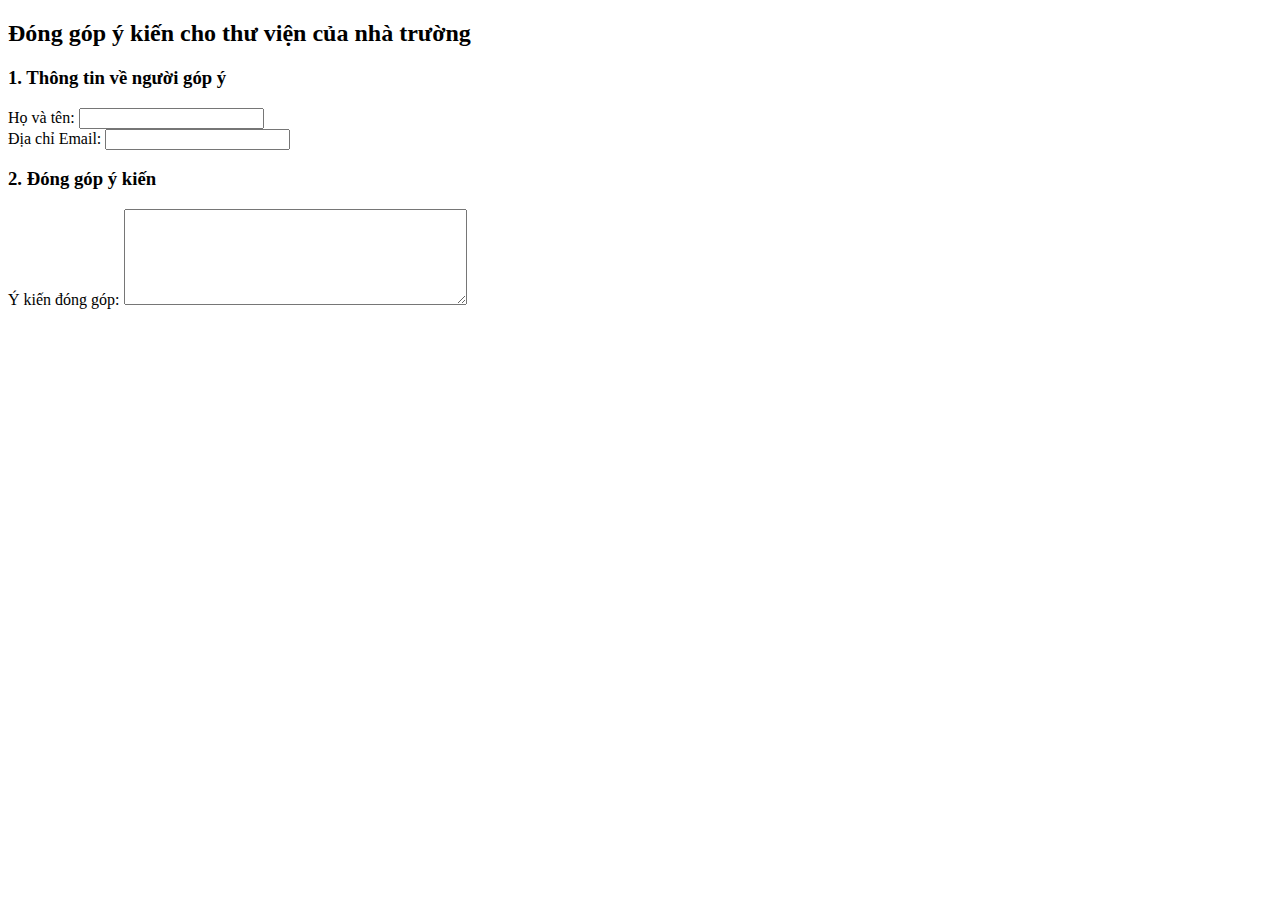
<file: Bai7-NV1.html>
<!DOCTYPE html>
<html>
    <head>
        <meta charset="utf-8">
        <title>Nhiệm vụ 1</title>
    </head>
    <body>
<form action="#" method="POST">
        <h2>Đóng góp ý kiến cho thư viện của nhà trường</h2>
        <h3>1. Thông tin về người góp ý</h3>
        <label>Họ và tên: <input type="text" name="txtName"></label>
        <br>
        <label>Địa chỉ Email: <input type="email" name="txtEmail"></label>
        <h3>2. Đóng góp ý kiến</h3>
        <label>Ý kiến đóng góp: <textarea name="txtComments" rows="6" cols="40"></textarea></label>
    </body>
</html>
</file>
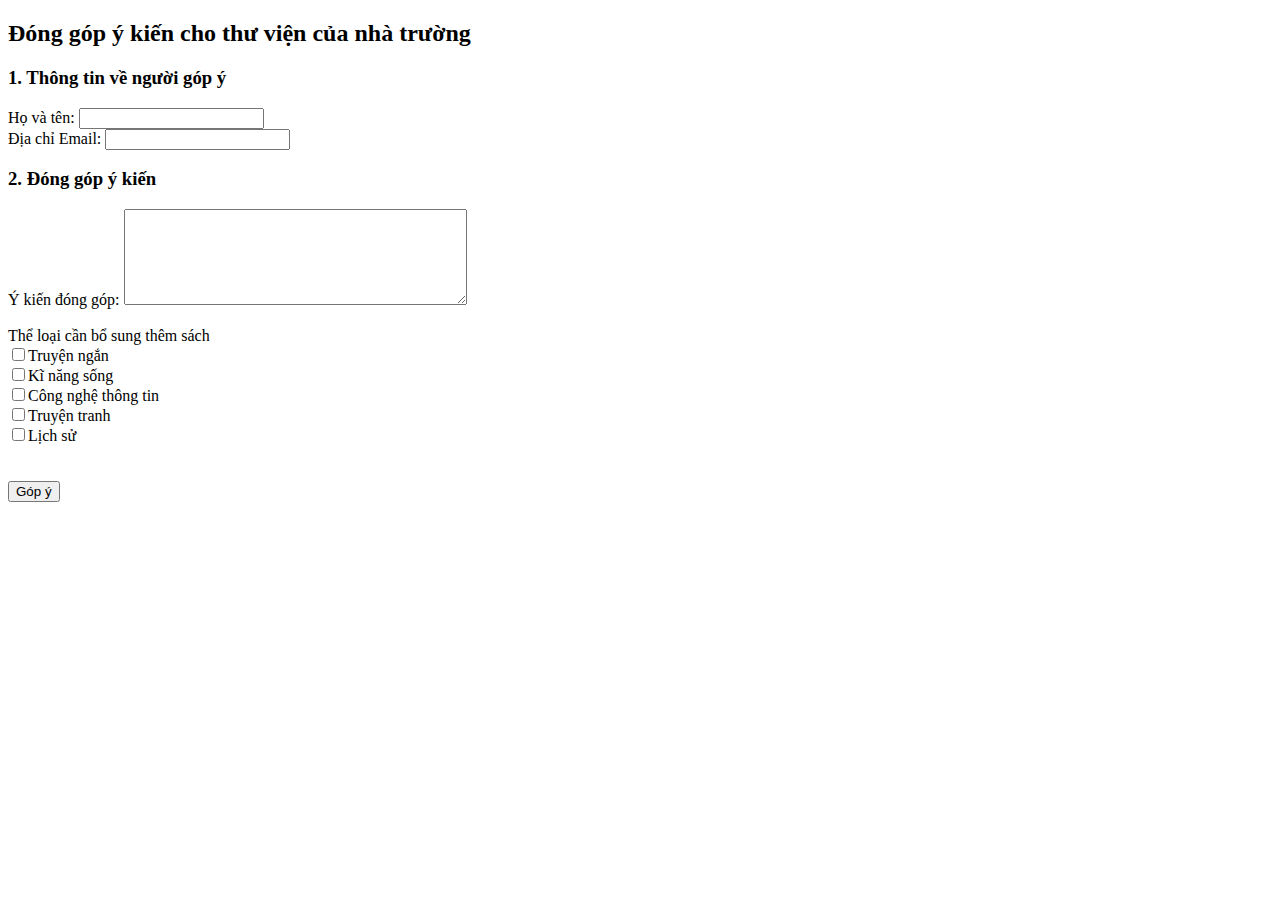
<file: Bai7-NV2.html>
<!DOCTYPE html>
<html>
    <head>
        <meta charset="utf-8">
        <title>Nhiệm vụ 1</title>
    </head>
   <body>
       <form action="Bai7-NV3.html" method="POST">
        <h2>Đóng góp ý kiến cho thư viện của nhà trường</h2>
        <h3>1. Thông tin về người góp ý</h3>
        <label>Họ và tên: <input type="text" name="txtName"></label>
        <br>
        <label>Địa chỉ Email: <input type="email" name="txtEmail"></label>
        <h3>2. Đóng góp ý kiến</h3>
        <label>Ý kiến đóng góp: <textarea name="txtComments" rows="6" cols="40"></textarea></label>
        <br><br>
        <label>Thể loại cần bổ sung thêm sách</label><br>
        <input type="checkbox" name="chkTruyenNgan">Truyện ngắn<br>
        <input type="checkbox" name="chkKiNang">Kĩ năng sống<br>
        <input type="checkbox" name="chkCNTT">Công nghệ thông tin<br>
        <input type="checkbox" name="chkTruyenTranh">Truyện tranh<br>
        <input type="checkbox" name="chkLichSu">Lịch sử<br>
        <br><br>
        <input type="submit" name="cmd" value="Góp ý">
    </form>
</body>
</html>
</file>
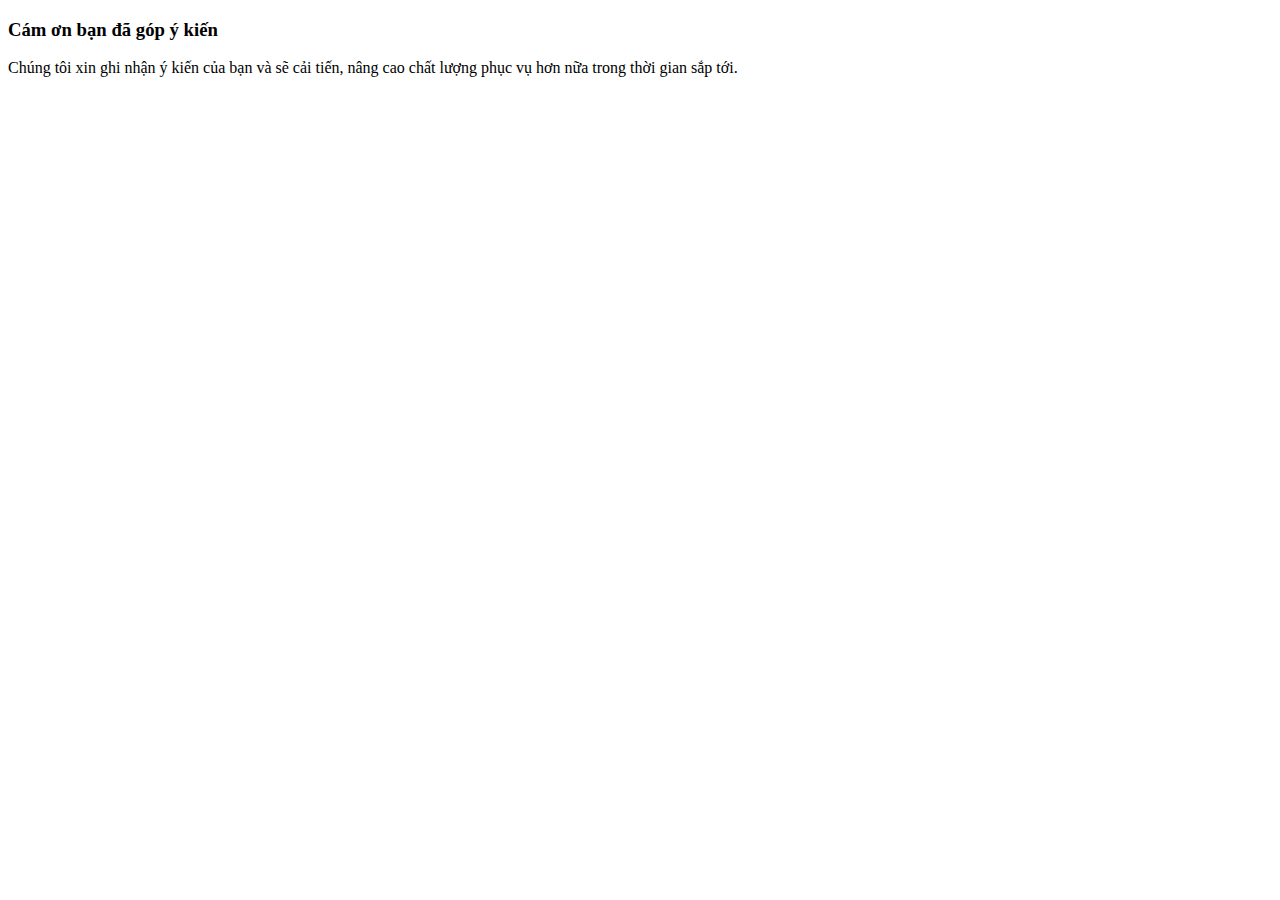
<file: Bai7-NV3.html>
<!DOCTYPE html>
<html>
    <head>
        <meta charset="utf-8">
        <title>Phản hồi</title>
    </head>
    <body>
    <h3>Cám ơn bạn đã góp ý kiến</h3>
    <p>Chúng tôi xin ghi nhận ý kiến của bạn và sẽ cải tiến,
    nâng cao chất lượng phục vụ hơn nữa trong thời gian sắp tới.</p>
    </body>
</html>
</file>
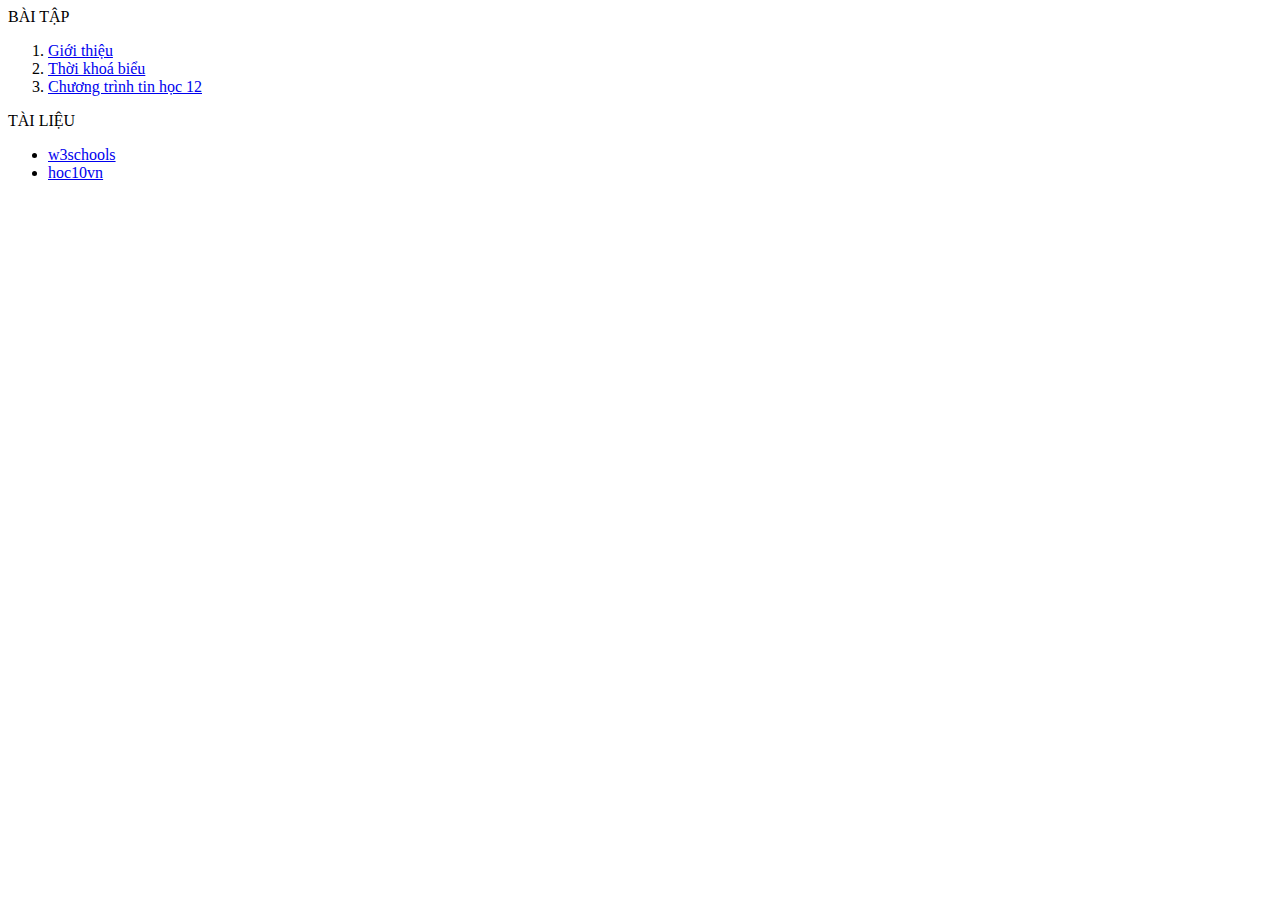
<file: contents/list.html>
<html>
   <head>
           <meta charset="utf-8">
   </head>
   <body>
      BÀI TẬP
      <ol>
         <li> <a href="contents/gioithieu.html"> Giới thiệu</a>   </li>
         <li> <a href="contents/Tkb.html" target="_blank"> Thời khoá biểu</a> </li> 
         <li> <a href="contents/tinhoc12.html" target="_blank"> Chương trình tin học 12</a> </li>
      </ol>
      TÀI LIỆU 
      <ul>
         <li> <a href="https://www.w3schools.com/"> w3schools</a>   </li>
         <li> <a href="https://www.hoc10.vn/"> hoc10vn</a>    </li>
      </ul>    
   </body>
</html>
</file>
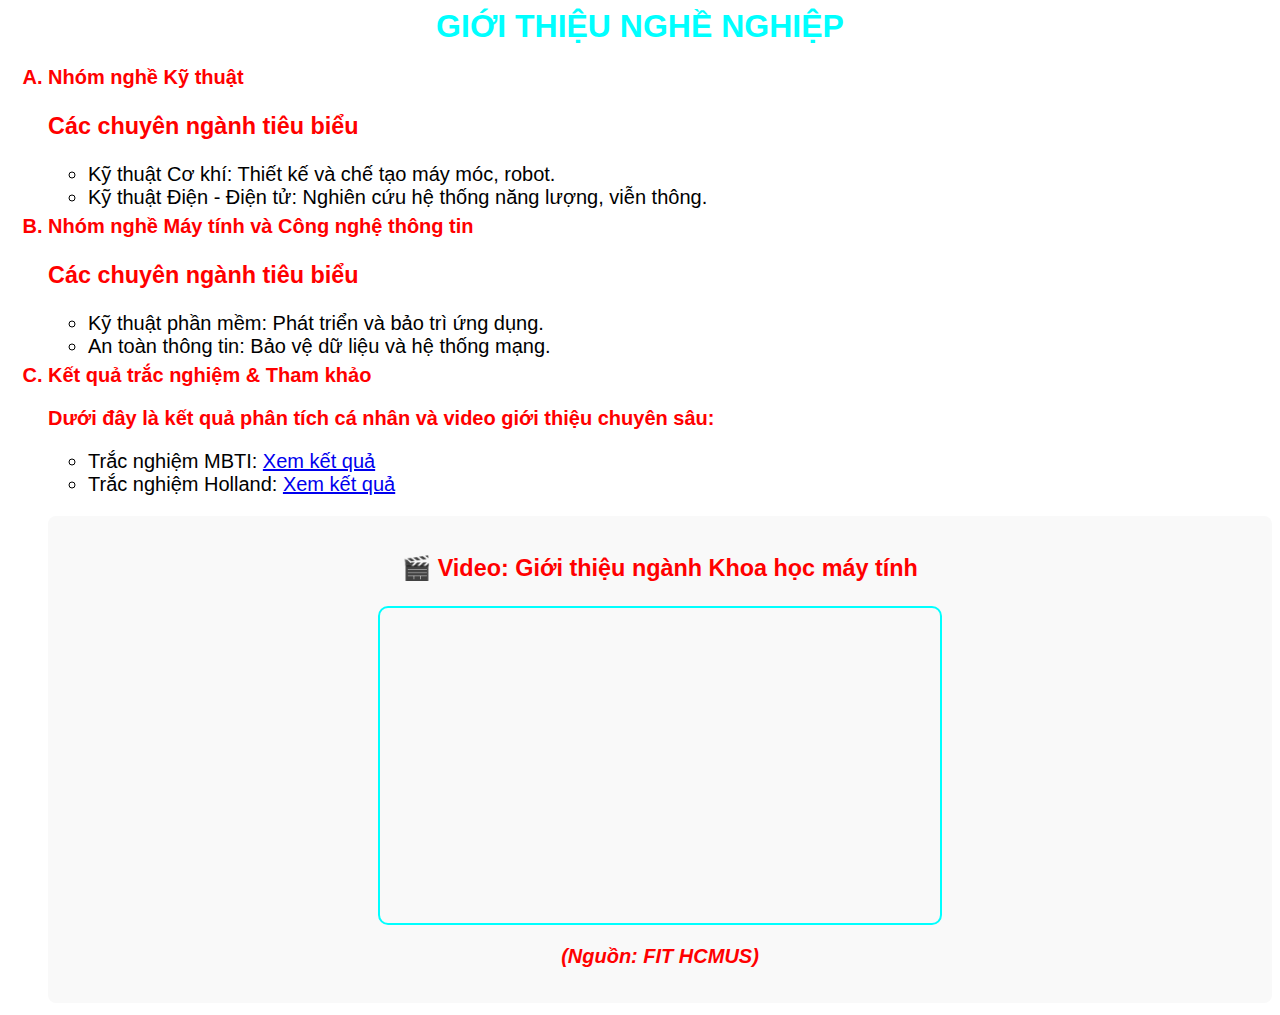
<file: contents/nghenghiep.html>
<html>
       <head>
          <meta charset="utf-8">
          <link rel="stylesheet" href="../style.css" >
          <style>
             /* Thêm một chút CSS để video trông đẹp hơn */
             .video-container {
                text-align: center;
                margin-top: 20px;
                padding: 15px;
                background-color: #f9f9f9;
                border-radius: 8px;
             }
             iframe {
                max-width: 100%;
                border: 2px solid cyan;
                border-radius: 10px;
             }
          </style>
       </head>
       <body>
         <h1 style = "color: Cyan; text-align: center;"> GIỚI THIỆU NGHỀ NGHIỆP  </h1>
         <ol type = "A" class="f1">
           <li>  Nhóm nghề Kỹ thuật
              <h3>Các chuyên ngành tiêu biểu</h3>
              <ul class="f2">
                <li> Kỹ thuật Cơ khí: Thiết kế và chế tạo máy móc, robot.</li>
                <li> Kỹ thuật Điện - Điện tử: Nghiên cứu hệ thống năng lượng, viễn thông.</li>
              </ul>
          </li>  

          <li> Nhóm nghề Máy tính và Công nghệ thông tin
              <h3>Các chuyên ngành tiêu biểu</h3>
              <ul class="f2">
                <li>Kỹ thuật phần mềm: Phát triển và bảo trì ứng dụng.</li>
                <li>An toàn thông tin: Bảo vệ dữ liệu và hệ thống mạng.</li>
              </ul>
          </li>

          <li> Kết quả trắc nghiệm & Tham khảo
            <p>Dưới đây là kết quả phân tích cá nhân và video giới thiệu chuyên sâu:</p>
            <ul class="f2">
              <li>Trắc nghiệm MBTI: <a href="https://hieuveban.ueh.edu.vn/ket-qua-mbti/9ecfb268-2fc4-46e9-1bc4-08de52afccee" target="_blank">Xem kết quả</a></li>
              <li>Trắc nghiệm Holland: <a href="https://hieuveban.ueh.edu.vn/ket-qua-holland/d0de2001-3140-470f-0fd2-08de52afccee" target="_blank">Xem kết quả</a></li>
            </ul>
            
            <div class="video-container">
              <h3>🎬 Video: Giới thiệu ngành Khoa học máy tính</h3>
              <iframe 
                width="560" 
                height="315" 
                src="https://www.youtube.com/embed/HNE7zS05RqM" 
                title="Giới thiệu ngành Khoa học máy tính" 
                frameborder="0" 
                allow="accelerometer; autoplay; clipboard-write; encrypted-media; gyroscope; picture-in-picture; web-share" 
                allowfullscreen>
              </iframe>
              <p><i>(Nguồn: FIT HCMUS)</i></p>
            </div>
          </li>
        </ol>
      </body>
</html>
</file>
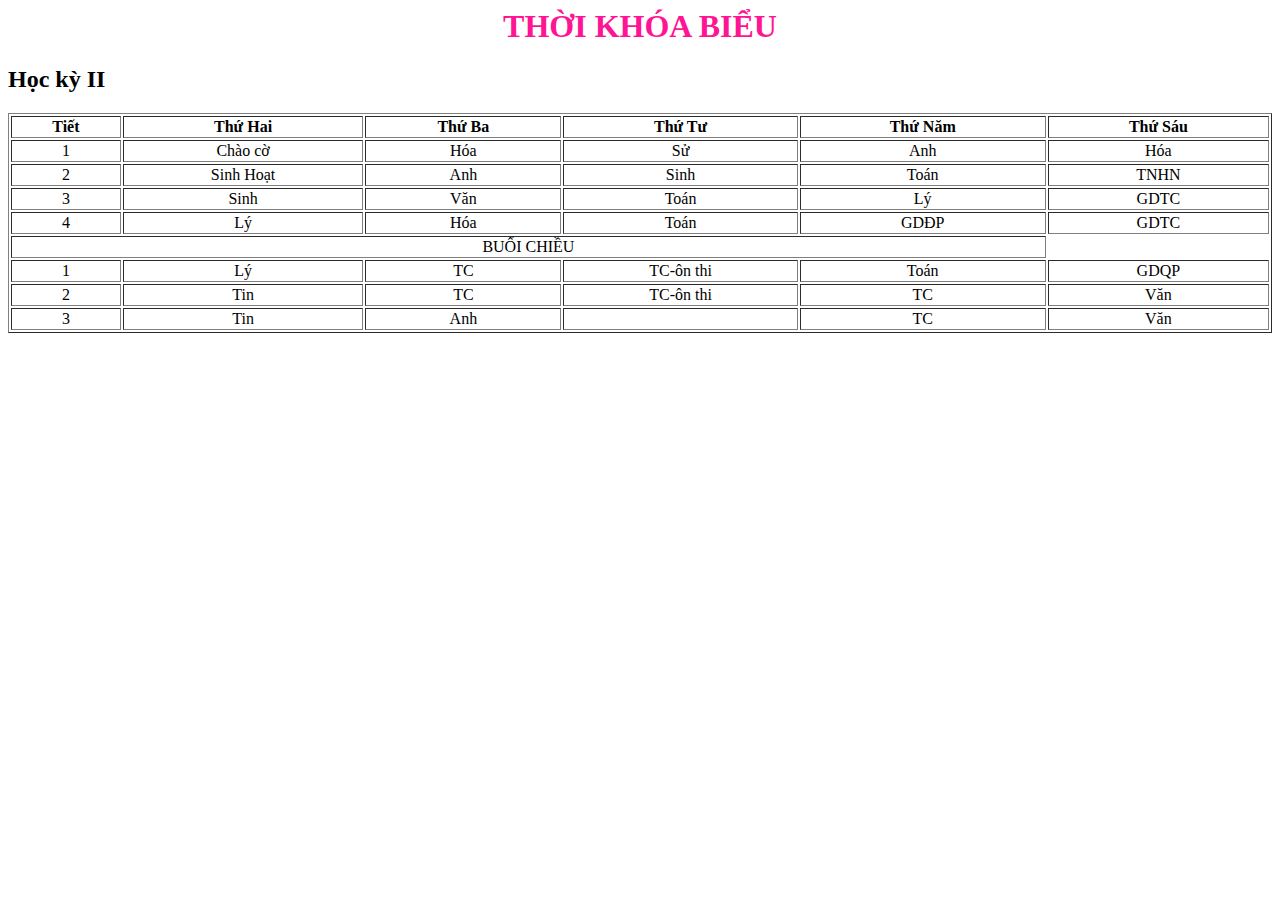
<file: contents/Tkb.html>
<html>
   <head>
           <meta charset="utf-8">
      <style>
       td{text-align: center;}
      </style>
   </head>
<body>
    <h1 style = "color: DeepPink; text-align: center;"> THỜI KHÓA BIỂU </h1>
    <h2> Học kỳ II</h2>
   <table border="1" width=100%>
    
       <tr>
          <th> Tiết</th> <th> Thứ Hai</th> <th> Thứ Ba</th> <th> Thứ Tư</th> <th> Thứ Năm</th> <th> Thứ Sáu</th>
       </tr>
       <tr>
           <td>1</td> <td>Chào cờ</td> <td> Hóa</td> <td> Sử</td> <td> Anh</td> <td> Hóa</td>
       </tr>
       <tr>
           <td>2</td> <td>Sinh Hoạt</td> <td> Anh</td> <td> Sinh</td> <td> Toán</td> <td> TNHN</td>
       </tr>
       <tr>
          <td>3</td> <td>Sinh </td> <td> Văn</td> <td> Toán</td> <td> Lý</td> <td> GDTC</td>
       </tr>
       <tr>
          <td>4</td> <td>Lý</td> <td>Hóa </td> <td> Toán</td> <td> GDĐP</td> <td> GDTC</td>
       </tr>
          
          <td colspan="5"> BUỔI CHIỀU</td>
       </tr>
       <tr>
          <td>1</td> <td>Lý</td> <td> TC</td> <td> TC-ôn thi</td> <td> Toán</td> <td> GDQP</td>
       </tr>
      <tr>
          <td>2</td> <td>Tin</td> <td> TC</td> <td> TC-ôn thi</td> <td> TC</td> <td> Văn</td>
      </tr>
      <tr>
          <td>3</td> <td>Tin</td> <td> Anh</td> <td>  </td> <td> TC</td> <td> Văn</td>
      </tr>
    </table>
</body>
</html>
</file>
<file: style.css>
*{
     font-family: Arial;
}
.container{
    display: flex;
    flex-direction: column;
    height: 100vh;
}
.header{
    flex: 25%;
    background-color: lightgray;
}
.menu{
   flex: 5%;
   background-color: gray;
   color: white;
   display: flex;
}
.menu a{
   padding: 15px 20px;}
   color: pink;
.menu hover{
     background-color: lightgray;
     color: black;
}
.content{
   flex: 70%;
    background-color: white;
}
.content iframe{
     flex: 1;
     border: none;
     width: 100%;
     height: 100%;
}
.footer{
    flex: 10%;
    background-color: lightgray;
}




.f1 {
  color: red;
  margin-top: 18px;
  margin-bottom: 12px;
  font-size: 20px;
  font-weight: bold;
  font-family: Arial;
}
.f2
{
  color: black;
  margin-top: 6px;
  margin-bottom: 6px;
  font-size: 15x;
  font-weight: normal;
  font-family: Arial;
}
</file>
